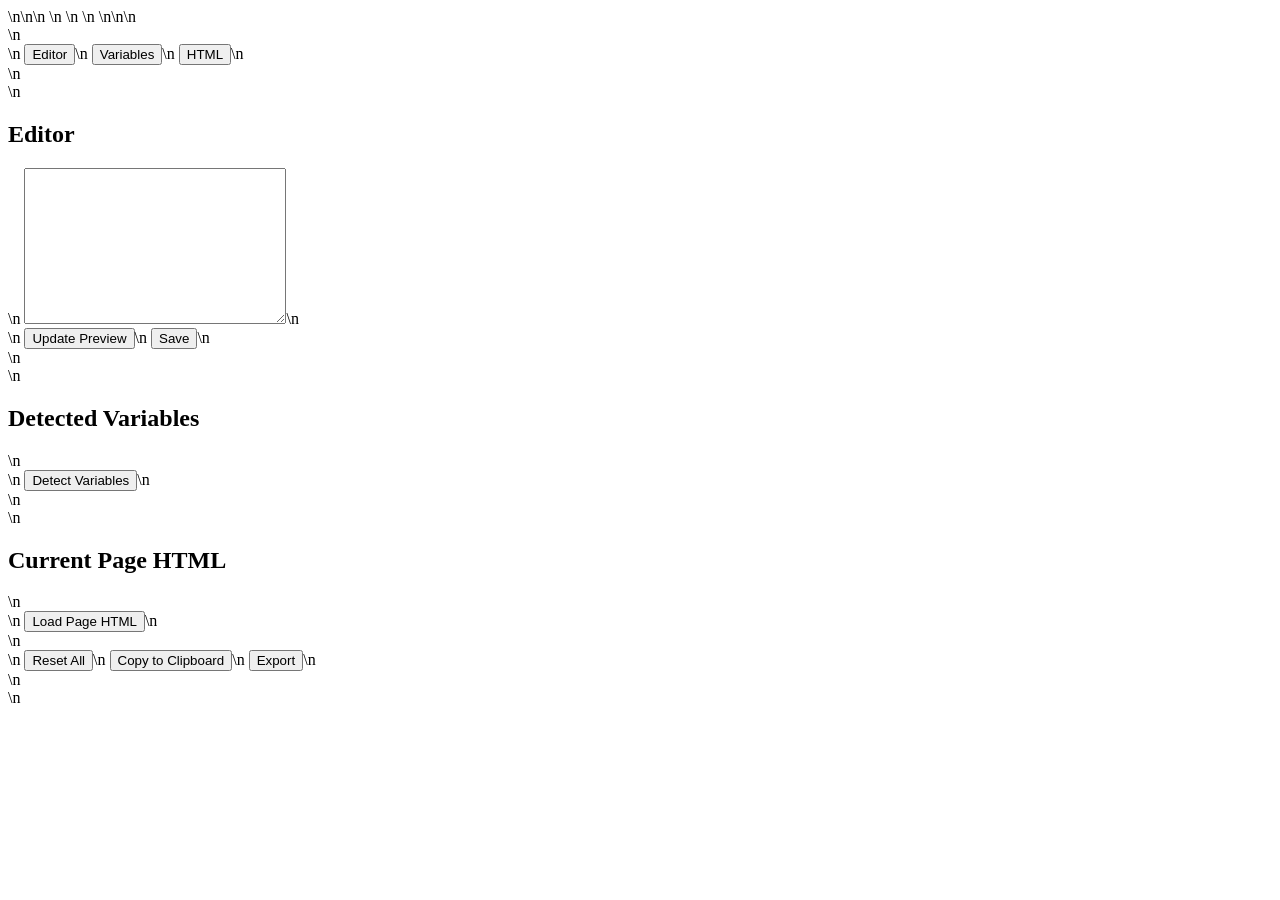
<file: sidepanel.html>
<!DOCTYPE html>\n<html lang="en">\n<head>\n    <meta charset="UTF-8">\n    <meta name="viewport" content="width=device-width, initial-scale=1.0">\n    <title>Side Panel</title>\n    <style>\n        body {\n            font-family: Arial, sans-serif;\n            margin: 0;\n            padding: 20px;\n            background-color: #f4f4f4;\n        }\n        #sidePanel {\n            width: 300px;\n            background: #fff;\n            border: 1px solid #ccc;\n            box-shadow: 0 2px 5px rgba(0,0,0,0.2);\n            padding: 10px;\n        }\n        .tab {\n            display: none;\n        }\n        .active {\n            display: block;\n        }\n    </style>\n</head>\n<body>\n    <div id="sidePanel">\n        <div>\n            <button onclick="showTab('editor')">Editor</button>\n            <button onclick="showTab('variables')">Variables</button>\n            <button onclick="showTab('html')">HTML</button>\n        </div>\n        <div id="editor" class="tab active">\n            <h2>Editor</h2>\n            <textarea id="codeEditor" rows="10" cols="30"></textarea>\n            <br/>\n            <button onclick="updatePreview()">Update Preview</button>\n            <button onclick="save()">Save</button>\n        </div>\n        <div id="variables" class="tab">\n            <h2>Detected Variables</h2>\n            <div id="variablesList"></div>\n            <button onclick="detectVariables()">Detect Variables</button>\n        </div>\n        <div id="html" class="tab">\n            <h2>Current Page HTML</h2>\n            <div id="currentPageHtml"></div>\n            <button onclick="loadPageHtml()">Load Page HTML</button>\n        </div>\n        <div>\n            <button onclick="resetAll()">Reset All</button>\n            <button onclick="copyToClipboard()">Copy to Clipboard</button>\n            <button onclick="exportContent()">Export</button>\n        </div>\n    </div>\n    <script>\n        function showTab(tabName) {\n            const tabs = document.querySelectorAll('.tab');\n            tabs.forEach(tab => tab.classList.remove('active'));\n            document.getElementById(tabName).classList.add('active');\n        }\n        function updatePreview() {\n            // Logic to update the preview\n        }\n        function save() {\n            // Logic to save current code\n        }\n        function detectVariables() {\n            // Logic to detect variables\n        }\n        function loadPageHtml() {\n            // Logic to load HTML of current page\n        }\n        function resetAll() {\n            // Logic to reset all fields\n        }\n        function copyToClipboard() {\n            // Logic to copy to clipboard\n        }\n        function exportContent() {\n            // Logic to export content\n        }\n    <\/script>\n</body>\n</html>
</file>
